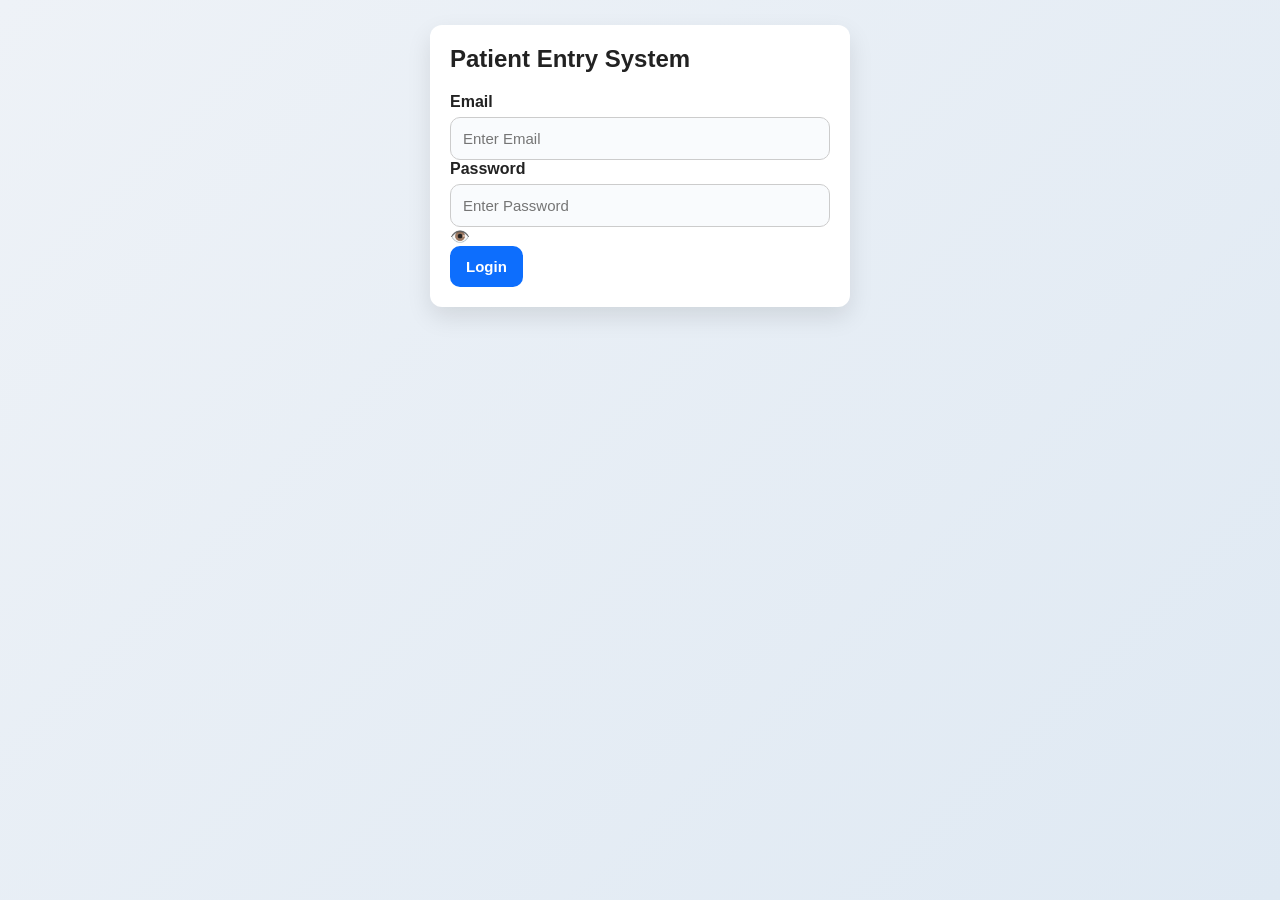
<file: index.html>
<!DOCTYPE html>
<html lang="en">
<head>
    <meta charset="UTF-8">
   <meta name="viewport" content="width=device-width, initial-scale=1.0">
    <title>Patient Entry System Login</title>
    <link rel="stylesheet" href="./style.css">
</head>
<body>

<div class="login-container">

    <h2>Patient Entry System</h2>

    <!-- ERROR MESSAGE -->
    <p id="errorMsg" class="error-msg"></p>

    <form id="loginForm">

        <!-- EMAIL -->
        <div class="form-group">
            <label for="email">Email</label>
            <input
                type="email"
                id="email"
                placeholder="Enter Email"
                autocomplete="username"
                required>
        </div>

        <!-- PASSWORD -->
        <div class="form-group">
            <label for="password">Password</label>

            <div class="password-box">
                <input
                    type="password"
                    id="password"
                    placeholder="Enter Password"
                    autocomplete="current-password"
                    required>

                <span class="toggle-eye" onclick="togglePassword()">👁️</span>
            </div>
        </div>

        <!-- LOGIN BUTTON -->
        <button type="submit">Login</button>

    </form>

</div>

<script src="./script.js"></script>

</body>
</html>
</file>
<file: style.css>
/* =========================
   RESET
========================= */

*,
*::before,
*::after{
    margin:0;
    padding:0;
    box-sizing:border-box;
}

html{
    font-size:16px;
    -webkit-text-size-adjust:100%;
}

body{
    font-family:"Segoe UI",Arial,sans-serif;
    background:linear-gradient(135deg,#eef2f7,#dfe9f3);
    color:#222;
    min-height:100vh;
    margin:0;
    padding:10px;
    overflow-x:hidden;
}

/* =========================
   HEADER
========================= */

header{
    background:#0d6efd;
    color:#fff;
    display:flex;
    justify-content:space-between;
    align-items:center;
    gap:15px;
    padding:16px;
    border-radius:12px;
    box-shadow:0 4px 12px rgba(0,0,0,.1);
}

header h1{
    font-size:clamp(20px,4vw,32px);
}

.header-buttons{
    display:flex;
    gap:10px;
}

/* =========================
   CONTAINERS
========================= */

.dashboard-container,
.login-container{
    width:100%;
    max-width:1100px;
    margin:15px auto;
    background:#fff;
    border-radius:12px;
    padding:20px;
    box-shadow:0 10px 25px rgba(0,0,0,.1);
    overflow:hidden;
}

.login-container{
    max-width:420px;
}

.dashboard-container h2,
.login-container h2{
    margin-bottom:20px;
}

/* =========================
   FORM
========================= */

.patient-form{
    display:grid;
    grid-template-columns:repeat(2,minmax(0,1fr));
    gap:16px;
    width:100%;
}

.form-group{
    display:flex;
    flex-direction:column;
    width:100%;
    min-width:0;
}

.full-width{
    grid-column:1 / -1;
}

/* =========================
   LABELS
========================= */

label{
    margin-bottom:6px;
    font-weight:600;
}

/* =========================
   INPUTS
========================= */

input,
select,
textarea{
    width:100%;
    max-width:100%;
    min-width:0;
    display:block;
    padding:12px;
    border:1px solid #ccc;
    border-radius:10px;
    background:#f9fbfd;
    outline:none;
    font-size:15px;
    transition:.3s;
}

input:focus,
select:focus,
textarea:focus{
    border-color:#0d6efd;
    background:#fff;
    box-shadow:0 0 8px rgba(13,110,253,.25);
}

textarea{
    min-height:100px;
    resize:vertical;
}

/* =========================
   BUTTONS
========================= */

button{
    border:none;
    border-radius:10px;
    padding:12px 16px;
    background:#0d6efd;
    color:#fff;
    cursor:pointer;
    font-size:15px;
    font-weight:600;
    transition:.3s;
}

button:hover{
    background:#0b5ed7;
}

.patient-form button{
    width:100%;
}

.theme-btn{
    background:#198754;
}

.logout-btn{
    background:#dc3545;
}

/* =========================
   ERROR
========================= */

.error{
    color:red;
    font-size:12px;
    margin-top:5px;
}

/* =========================
   DARK MODE
========================= */

body.dark{
    background:#111827;
    color:#fff;
}

body.dark header{
    background:#1f2937;
}

body.dark .dashboard-container,
body.dark .login-container{
    background:#1e293b;
}

body.dark input,
body.dark select,
body.dark textarea{
    background:#334155;
    color:#fff;
    border-color:#475569;
}

/* =========================
   TABLET & MOBILE
========================= */

@media (max-width:768px){

    body{
        padding:8px;
    }

    header{
        flex-direction:column;
        text-align:center;
    }

    .header-buttons{
        width:100%;
        flex-direction:column;
    }

    .header-buttons button{
        width:100%;
    }

    .dashboard-container,
    .login-container{
        padding:15px;
        margin:10px auto;
    }

    .patient-form{
        grid-template-columns:1fr;
    }

    .full-width{
        grid-column:auto;
    }
}

/* =========================
   SMALL PHONES
========================= */

@media (max-width:480px){

    body{
        padding:5px;
    }

    header{
        padding:12px;
    }

    .dashboard-container,
    .login-container{
        padding:12px;
    }

    input,
    select,
    textarea{
        padding:10px;
        font-size:14px;
    }

    button{
        width:100%;
    }
}
</file>
